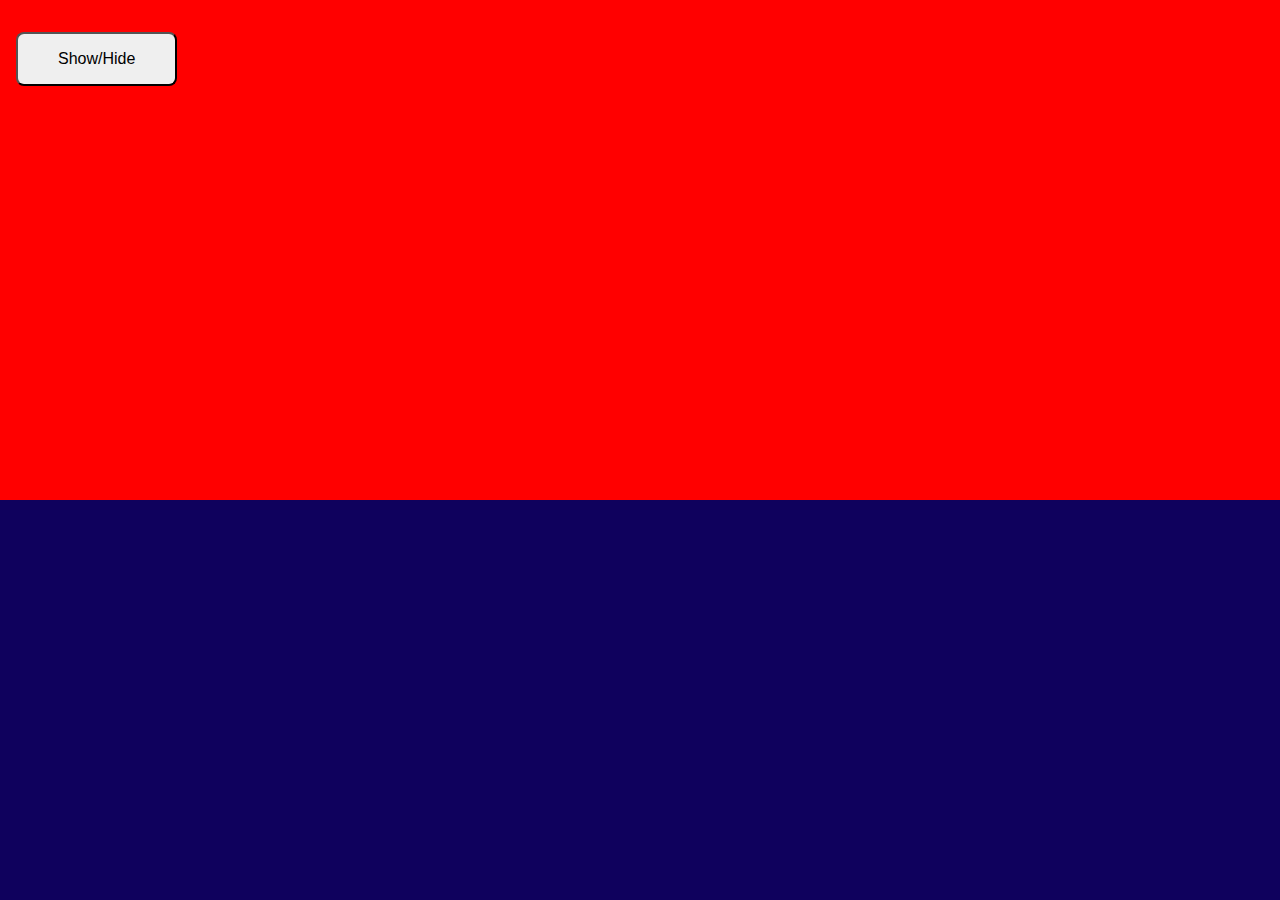
<file: index2.html>
<!DOCTYPE html>
<html lang="en">

<head>
  <meta charset="UTF-8" />
  <meta http-equiv="X-UA-Compatible" content="IE=edge" />
  <meta name="viewport" content="width=device-width, initial-scale=1.0" />
  <title>Document</title>
  <link rel="stylesheet" href="css2/style.css" />
  <style>
    #demo2 {
      width: 100%;
      height: 500px;
      background-color: red;
    }

    button {
      padding: 1em 2.5em;
      margin: 2em 1em;
      border-radius: 0.5em;
    }

    p {
      /* padding: 1em 2.5em; */
      margin: 1em;
      color: #ffffff;
      display: none;
    }
  </style>
</head>

<body>
  <div id="content-wrapper">
    <!-- <nav>
        <ul>
          <li id="home"><a href="#">Home</a></li>
          <li id="courses"><a href="#">Courses</a></li>
          <li id="contact"><a href="#">Contact</a></li>
        </ul>
      </nav>
      <section id="content-wrapper-section">
        <img id="dots-grid" src="SVG/Group 4.svg" alt="" />
        <img
          id="vct-text"
          src="SVG/VISUAL COMMUNITCATIONS TECHNOLOGY.svg"
          alt=""
        />
        <img id="image-2021" src="SVG/2021.svg" alt="" />
        <img src="SVG/hatched-2.svg" alt="" />
        <img src="SVG/Subtraction 1.svg" alt="" />
      </section> -->


    <section id="demo2">
      <!-- <button id="show">Show</button>
      <button id="hide">Hide</button> -->
      <button id="toGGle">Show/Hide</button>
      <p>Lorem ipsum dolor sit amet consectetur adipisicing elit. Natus, doloremque harum at vel quia repudiandae
        ducimus dolores ea consequuntur atque aspernatur, ex necessitatibus odit suscipit dicta quibusdam consectetur
        dignissimos. Assumenda alias architecto suscipit, odio cum officiis rem aspernatur illo ullam velit ut porro,
        necessitatibus maiores repudiandae saepe? Eaque, ipsa quae.
      </p>
    </section>
  </div>
  <script src="https://ajax.googleapis.com/ajax/libs/jquery/3.6.0/jquery.min.js"></script>
  <script>
    window.jQuery ||
      document.write('<script src="js2/jquery-3.6.0.min.js"><\/script>');
  </script>
  <!-- temporarily removed app.js to work on html and css layout -->
  <script src="js2/app.js"></script>

  <script>
    // ()=> {} same as function(){}
    $(document).ready(function () {
      // jquery starts here
      // const hide = $('#hide');
      // const show = $('#show');
      const para = $('p');
      const toGGle = $('#toGGle');
      // console.log(hide);
    //   $(hide).click(function () {
    //     $(para).hide(10000);
    //   })

    // $(show).click(() => {
    //     $(para).show(100);
    //   })
      $(toGGle).click(function(){
          // $(para).fadeTo('fast', 0.5); 
          $(para).slideToggle('fast'); 
      });


      /////////////////////////////document.ready ends here
    });
  </script>
</body>

</html>
</file>
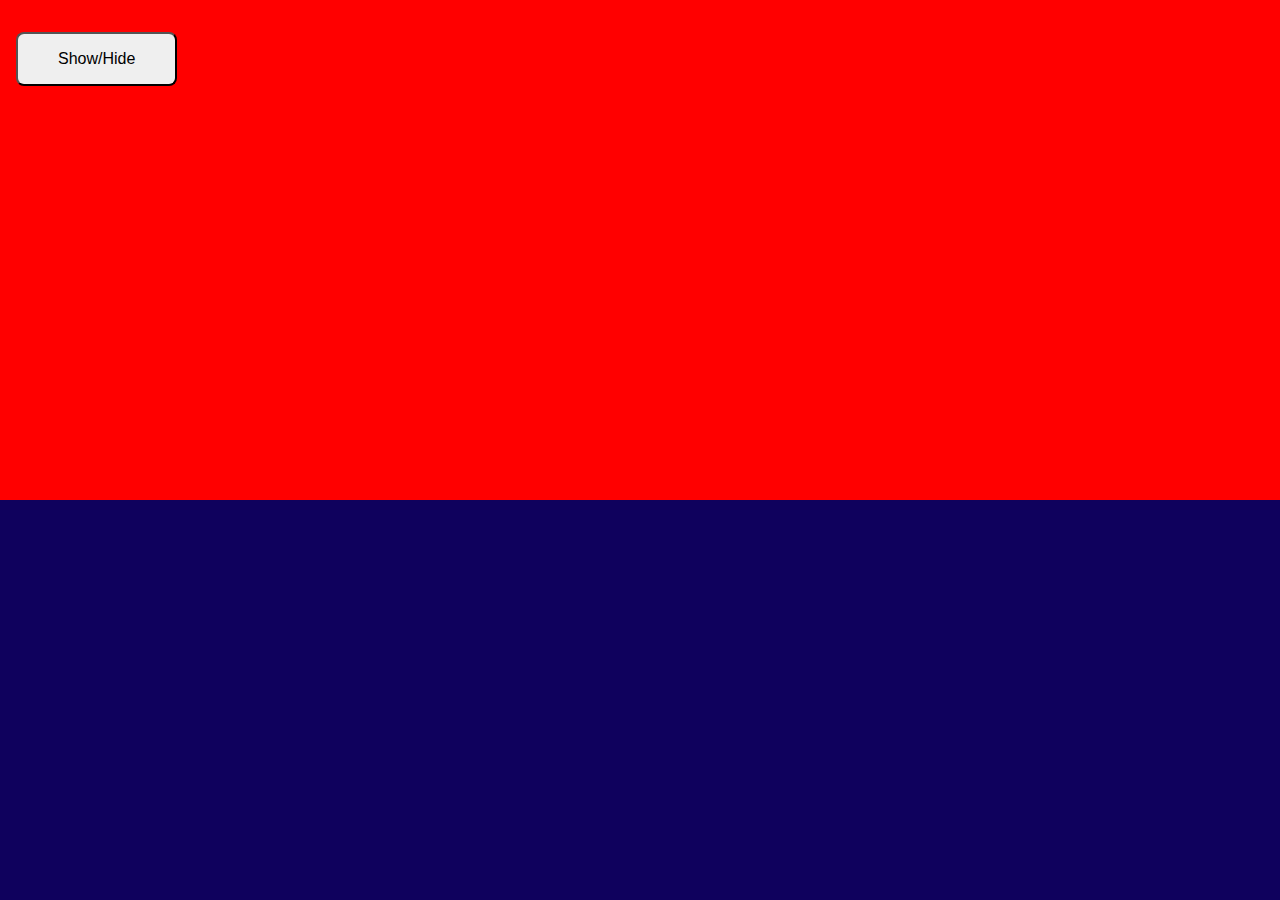
<file: index2A.html>
<!DOCTYPE html>
<html lang="en">

<head>
  <meta charset="UTF-8" />
  <meta http-equiv="X-UA-Compatible" content="IE=edge" />
  <meta name="viewport" content="width=device-width, initial-scale=1.0" />
  <title>Document</title>
  <link rel="stylesheet" href="css2/style.css" />
  <style>
    #demo2 {
      width: 100%;
      height: 500px;
      background-color: red;
    }

    button {
      padding: 1em 2.5em;
      margin: 2em 1em;
      border-radius: 0.5em;
    }

    p {
      /* padding: 1em 2.5em; */
      margin: 1em;
      color: #ffffff;
      display: none;
    }
  </style>
</head>

<body>
  <div id="content-wrapper">
    <!-- <nav>
        <ul>
          <li id="home"><a href="#">Home</a></li>
          <li id="courses"><a href="#">Courses</a></li>
          <li id="contact"><a href="#">Contact</a></li>
        </ul>
      </nav>
      <section id="content-wrapper-section">
        <img id="dots-grid" src="SVG/Group 4.svg" alt="" />
        <img
          id="vct-text"
          src="SVG/VISUAL COMMUNITCATIONS TECHNOLOGY.svg"
          alt=""
        />
        <img id="image-2021" src="SVG/2021.svg" alt="" />
        <img src="SVG/hatched-2.svg" alt="" />
        <img src="SVG/Subtraction 1.svg" alt="" />
      </section> -->


    <section id="demo2">
      <!-- <button id="show">Show</button>
      <button id="hide">Hide</button> -->
      <button id="toGGle">Show/Hide</button>
      <p>Lorem ipsum dolor sit amet consectetur adipisicing elit. Natus, doloremque harum at vel quia repudiandae
        ducimus dolores ea consequuntur atque aspernatur, ex necessitatibus odit suscipit dicta quibusdam consectetur
        dignissimos. Assumenda alias architecto suscipit, odio cum officiis rem aspernatur illo ullam velit ut porro,
        necessitatibus maiores repudiandae saepe? Eaque, ipsa quae.
      </p>
    </section>
  </div>
  <script src="https://ajax.googleapis.com/ajax/libs/jquery/3.6.0/jquery.min.js"></script>
  <script>
    window.jQuery ||
      document.write('<script src="js2/jquery-3.6.0.min.js"><\/script>');
  </script>
  <!-- temporarily removed app.js to work on html and css layout -->
  <script src="js2/app.js"></script>

  <script>
    // ()=> {} same as function(){}
    $(document).ready(function () {
      // jquery starts here
      // const hide = $('#hide');
      // const show = $('#show');
      const para = $('p');
      const toGGle = $('#toGGle');
      // console.log(hide);
    //   $(hide).click(function () {
    //     $(para).hide(10000);
    //   })

    // $(show).click(() => {
    //     $(para).show(100);
    //   })
      $(toGGle).click(function(){
          // $(para).fadeTo('fast', 0.5); 
          $(para).slideToggle('fast'); 
      });


      /////////////////////////////document.ready ends here
    });
  </script>

  
</body>

</html>
</file>
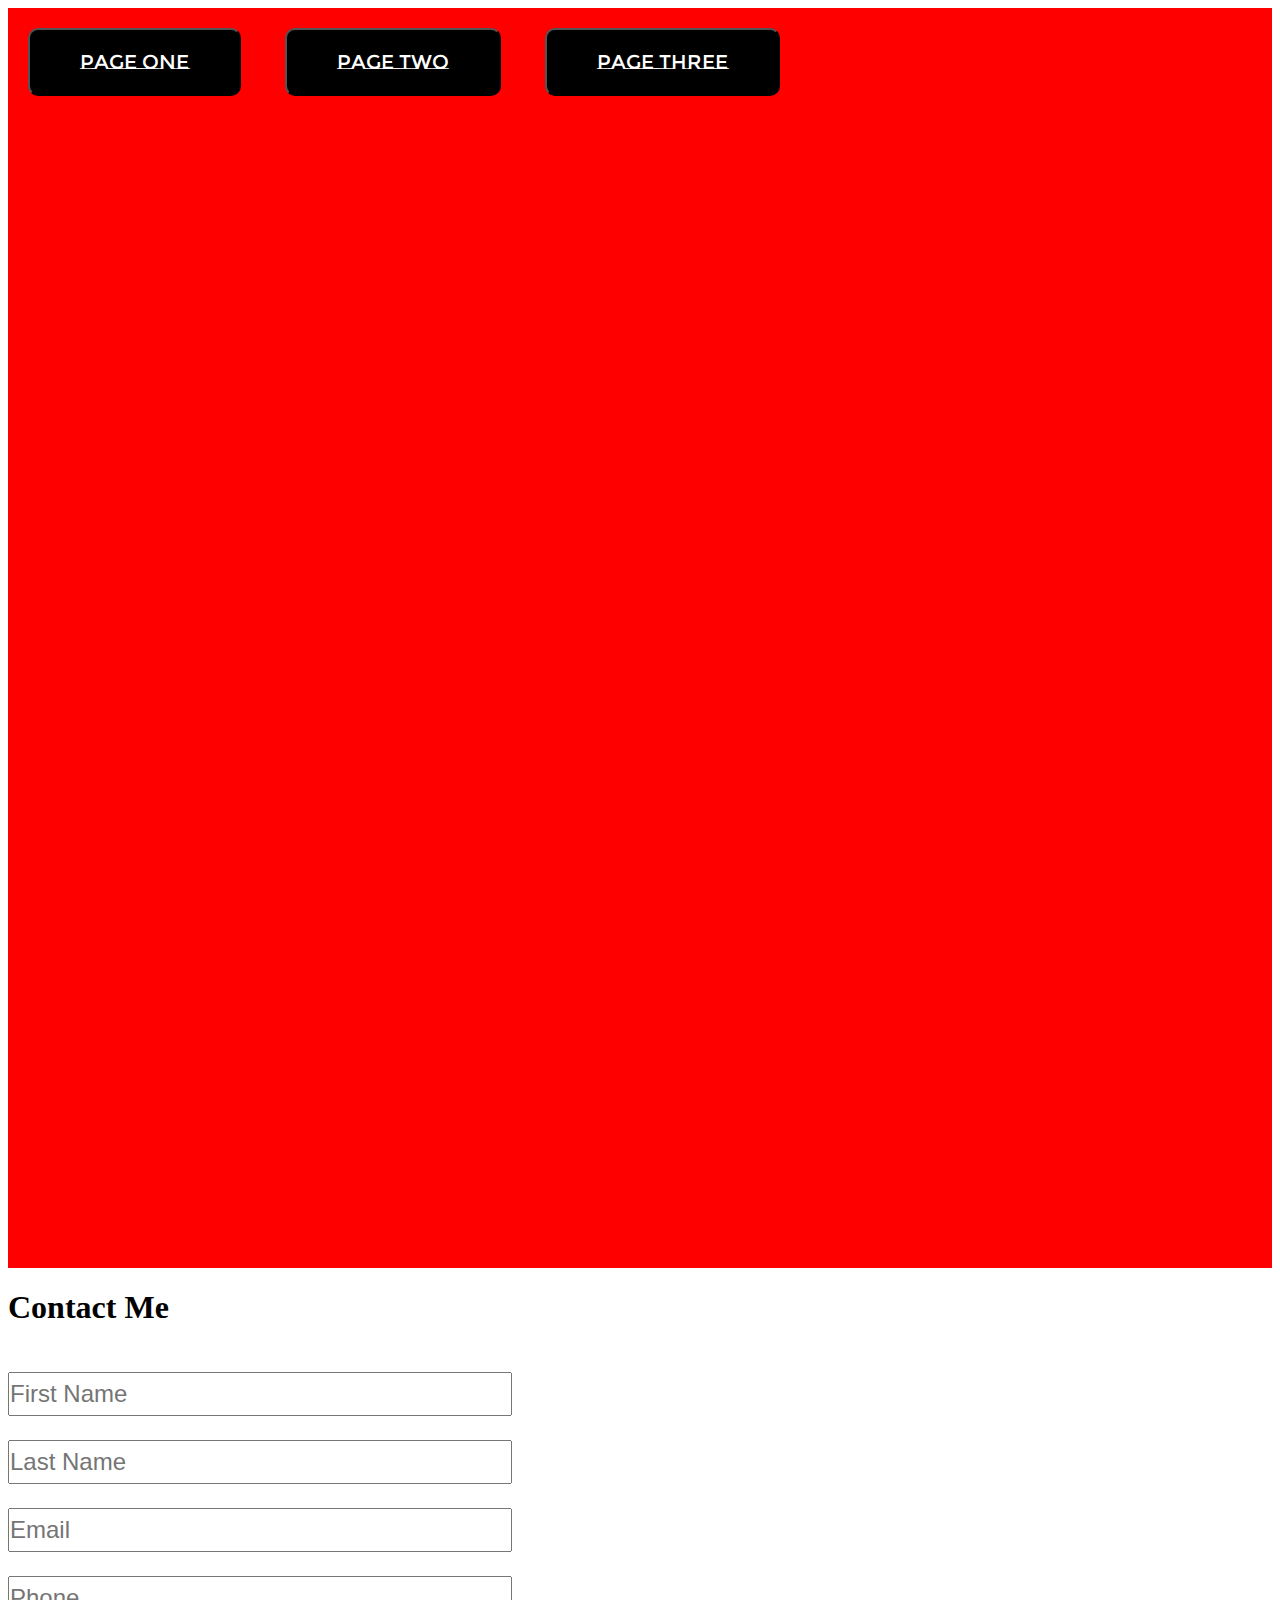
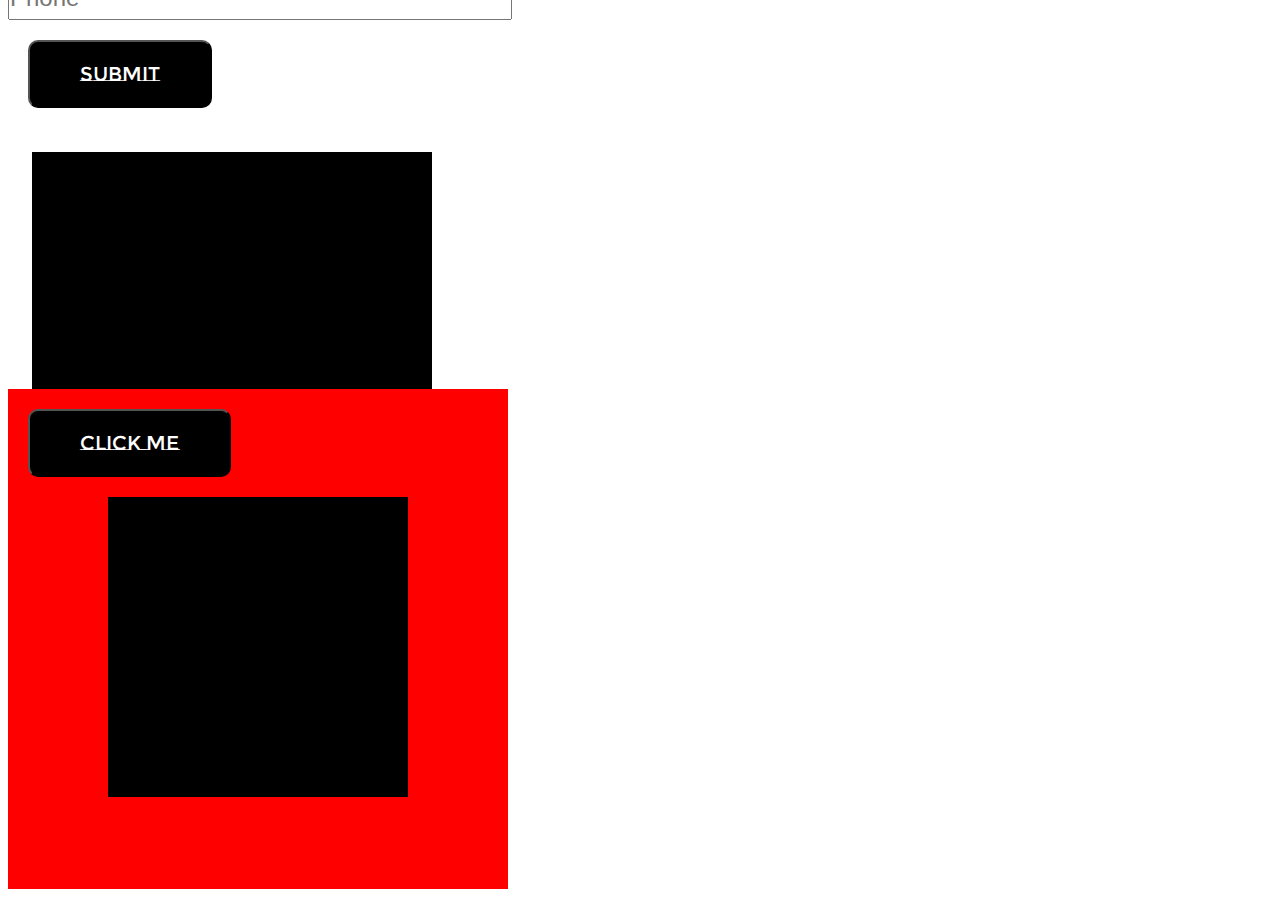
<file: index2B.html>
<!DOCTYPE html>
<html lang="en">

<head>
    <meta charset="UTF-8" />
    <meta http-equiv="X-UA-Compatible" content="IE=edge" />
    <meta name="viewport" content="width=device-width, initial-scale=1.0" />
    <title>Document</title>
    <link rel="preconnect" href="https://fonts.googleapis.com" />
    <link rel="preconnect" href="https://fonts.gstatic.com" crossorigin />
    <link
        href="https://fonts.googleapis.com/css2?family=Montserrat+Subrayada:wght@700&family=Montserrat:wght@200&family=Open+Sans:wght@300&display=swap"
        rel="stylesheet" />
    <style>
        #demo3 {
            width: 100%;
            height: 140vh;
            background-color: red;
        }

        button {
            padding: 1em 2.5em;
            margin: 1em 1em;
            border-radius: 0.5em;
            font-family: "Montserrat Subrayada", sans-serif;
            font-size: 1.25em;
            color: #ffffff;
            background-color: black;
        }

        p {
            /* padding: 1em 2.5em; */
            font-family: "Montserrat", sans-serif;
            position: absolute;
            margin: 1em;
            color: #ffffff;
            display: none;
            width: 50%;
            font-size: 1.5em;
            opacity: 0.3;
            /* height: 100%; */
        }

        span {
            font-size: 3em;
            display: inline-block;
            padding-bottom: 1em;
            font-family: "Open Sans", sans-serif;
        }
        #form-container {
            height: 500px;
        }
        input {
            width: 500px;
            margin-top: 1em;
            padding: 0.25em 0;
            font-size: 1.5em;
        }
        #form-val {
            display: block;
            position: relative;
            color: #fff;
            width: 400px;
            height: 300px;
            background-color: #000;
            opacity: 1;
        }
        #form-val b {
            width: 100px;
            height: 100px;
            background-color: red;
            display: block;
        }
        .demo4 {
            margin-top: 200px;
            width: 500px;
            height: 500px;
            background-color: red;
            position: relative;
            
        }
        .demo4 button {
            /* margin: 0 auto; */
        }      
        .blue {
            border-radius: 50%;
            width: 350px;
            height: 350px;
            background-color: white;
            position: relative;
            margin: 0 auto;
            transition: all 0.5s linear;
            
        }
        .demo4p {
            width: 300px;
            height: 300px;
            background-color: black;
            position: relative;
            margin: 0 auto;
            /* border-radius: 1rem;  */
            transition: all 0.5s linear;
        }
  



        /* font-family: 'Montserrat', sans-serif;
font-family: 'Montserrat Subrayada', sans-serif;
font-family: 'Open Sans', sans-serif; */
    </style>
</head>

<body>
    <section id="demo3">
        <nav>
            <button id="button-1">Page One</button>
            <button id="button-2">Page Two</button>
            <button id="button-3">Page Three</button>
        </nav>
        <p id="para1">
            <span id="span1">Page 1</span><br />
            Lorem, ipsum dolor sit amet consectetur adipisicing elit. Aliquam hic
            aut beatae laboriosam, facere atque assumenda saepe consectetur
            perspiciatis harum eveniet ad optio dolorem aperiam voluptatem
            temporibus unde ratione distinctio minima eos est earum. Culpa, itaque
            necessitatibus. Placeat nulla dignissimos veritatis in perspiciatis
            adipisci illum vitae incidunt, doloribus mollitia maxime neque, non
            quos, ratione ea ex corrupti. Aliquid, eveniet ut mollitia sed tempora
            et ab reprehenderit iusto consequatur nisi perferendis fuga? Earum ullam
            reiciendis dolorem veritatis perferendis eum aperiam porro neque modi
            cumque id error laboriosam ipsam, ad corrupti distinctio iure provident
            doloribus vel enim repellat adipisci. Assumenda, esse doloribus.
        </p>
        <p id="para2">
            <span id="span2">Page 2</span><br />Lorem, ipsum dolor sit amet consectetur
            adipisicing elit. Aliquam hic aut beatae laboriosam, facere atque
            assumenda saepe consectetur perspiciatis harum eveniet ad optio dolorem
            aperiam voluptatem temporibus unde ratione distinctio minima eos est
            earum. Culpa, itaque necessitatibus. Placeat nulla dignissimos veritatis
            in perspiciatis adipisci illum vitae incidunt, doloribus mollitia maxime
            neque, non quos, ratione ea ex corrupti. Aliquid, eveniet ut mollitia
            sed tempora et ab reprehenderit iusto consequatur nisi perferendis fuga?
            Earum ullam reiciendis dolorem veritatis perferendis eum aperiam porro
            neque modi cumque id error laboriosam ipsam, ad corrupti distinctio iure
            provident doloribus vel enim repellat adipisci. Assumenda, esse
            doloribus.
        </p>
        <p id="para3">
            <span id="span3">Page 3</span><br />Lorem, ipsum dolor sit amet consectetur
            adipisicing elit. Aliquam hic aut beatae laboriosam, facere atque
            assumenda saepe consectetur perspiciatis harum eveniet ad optio dolorem
            aperiam voluptatem temporibus unde ratione distinctio minima eos est
            earum. Culpa, itaque necessitatibus. Placeat nulla dignissimos veritatis
            in perspiciatis adipisci illum vitae incidunt, doloribus mollitia maxime
            neque, non quos, ratione ea ex corrupti. Aliquid, eveniet ut mollitia
            sed tempora et ab reprehenderit iusto consequatur nisi perferendis fuga?
            Earum ullam reiciendis dolorem veritatis perferendis eum aperiam porro
            neque modi cumque id error laboriosam ipsam, ad corrupti distinctio iure
            provident doloribus vel enim repellat adipisci. Assumenda, esse
            doloribus.
        </p>
    </section>
    <section id="form-container">
        <form>
            <h1>Contact Me</h1>
            <input type="text" name="fname" id="fname" placeholder="First Name"><br>
            <input type="text" name="lname" id="lname" placeholder="Last Name"><br> 
            <input type="email" name="email" id="email" placeholder="Email"><br>
             <input type="phone" name="phone" id="phone" placeholder="Phone"><br>
            <button id="mySubmit" type="submit">Submit</button>
        </form>
        <p id="form-val"></p>
    </section>
    <section class="demo4">
        <button>Click me</button>
       <div id="demo4p" class="demo4p"></div>
    </section>

    <script src="https://ajax.googleapis.com/ajax/libs/jquery/3.6.0/jquery.min.js"></script>
    <script src="js/app2.js"></script>
</body>

</html>
</file>
<file: css2/style.css>
@import url("https://fonts.googleapis.com/css2?family=Roboto:wght@100&family=Rubik:wght@800&family=Spartan&display=swap");
* {
  padding: 0;
  margin: 0;
  box-sizing: border-box;
  -ms-box-sizing: border-box;
  -o-box-sizing: border-box;
  -moz-box-sizing: border-box;
  font-size: 16px;
}

body {
  max-width: 1920px;
  max-height: 1080px;
}

@font-face {
  font-family: lemon-milk;
  src: url("../font/LEMONMILK-Bold.otf");
}

@font-face {
  font-family: nasalization;
  src: url("../font/nasalization-rg.otf");
}

@font-face {
  font-family: pacifico;
  src: url("../font/Pacifico-Regular.ttf");
}

@font-face {
  font-family: pirulen;
  src: url("../font/pirulen rg.ttf");
}

div#content-wrapper {
  width: 100vw;
  height: 100vh;
  background-image: url("../SVG/Rectangle 42.svg");
}

div#content-wrapper nav {
  width: 100%;
  position: fixed;
  top: 0;
  left: 0;
  z-index: 4;
  background-color: #fff;
  padding: 1rem 0;
  display: flex;
}

div#content-wrapper nav ul {
  margin-left: auto;
  display: flex;
}

div#content-wrapper nav ul li {
  list-style: none;
}

div#content-wrapper nav ul li a {
  text-decoration: none;
  padding: 0 2rem;
  font-family: nasalization;
  font-size: 1.5em;
}

div#content-wrapper #content-wrapper-section {
  height: calc(100vh - 60px);
  position: relative;
  top: 60px;
  min-width: 1366px;
  max-width: 1920px;
}

div#content-wrapper #content-wrapper-section #dots-grid {
  position: relative;
  left: -447px;
  top: 3px;
  padding: 1em;
}
/*# sourceMappingURL=style.css.map */
</file>
